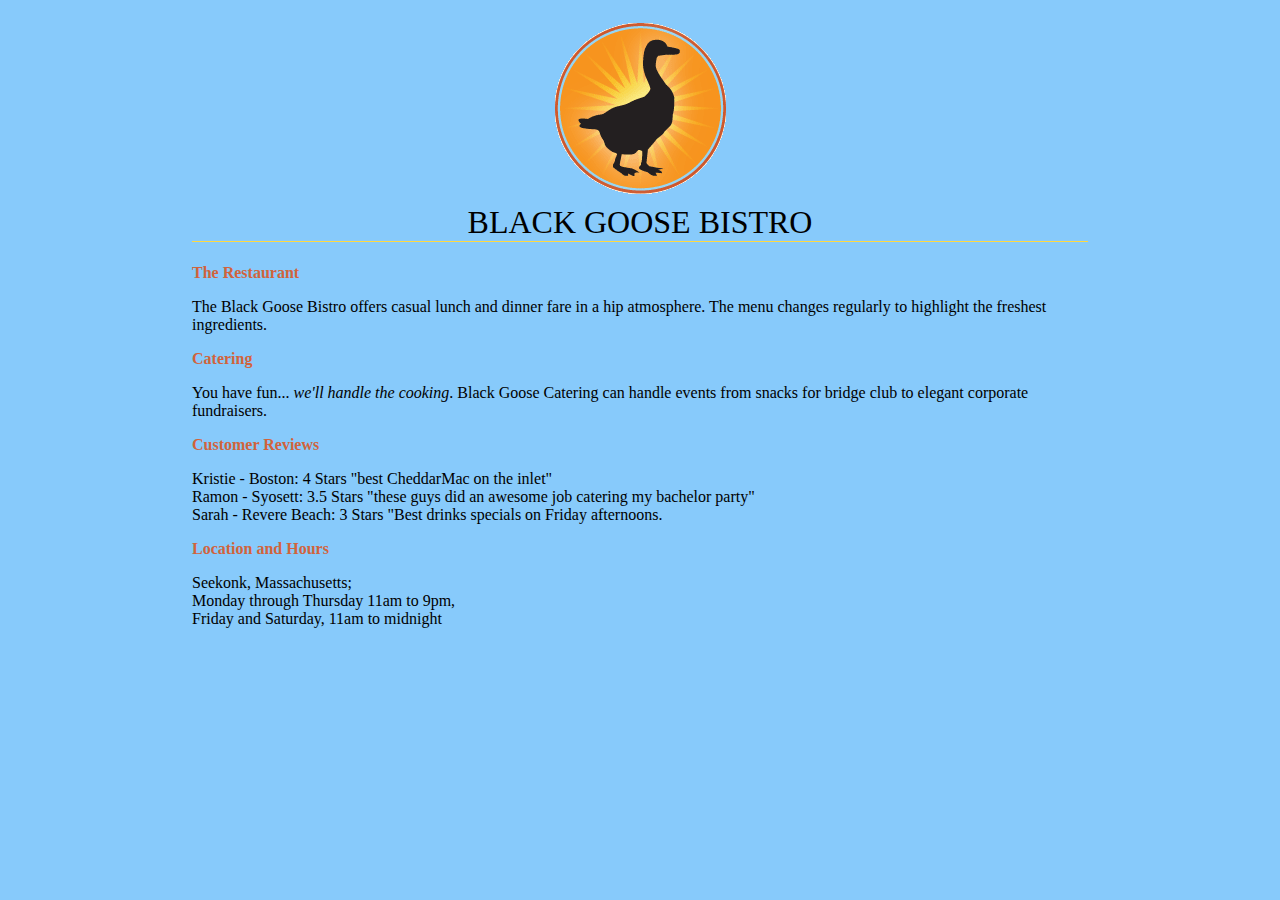
<file: blackgoose/index.html>
<!DOCTYPE html>
<html>

<head>
<meta Charset="utf-8">
<title>Black Goose Bistro</title>
<style>

body { 
background-color: #87CAFB;
margin: 0 15%;
}

h1 {
text-align: center;
font-family serif;
font-weight: normal;
text-transform: uppercase;
border-bottom: 1px solid #FFD940;
}

h2 {
color: #d1633c;
font-size: 1em;
}

</style>
</head>

<body>
<h1><img src="blackgoose.png" alt= "Black Goose logo"><br>Black Goose Bistro</h1>

<h2>The Restaurant</h2>
<p>The Black Goose Bistro offers casual lunch and dinner fare in a hip atmosphere. The menu changes regularly to highlight the freshest ingredients.</p>

<h2>Catering</h2>
<p>You have fun... <em>we'll handle the cooking</em>. Black Goose Catering can handle events from snacks for bridge club to elegant corporate fundraisers.</p>

<h2>Customer Reviews</h2>
<p>Kristie - Boston: 4 Stars "best CheddarMac on the inlet"<br> Ramon - Syosett: 3.5 Stars "these guys did an awesome job catering my bachelor party"<br> Sarah - Revere Beach: 3 Stars "Best drinks specials on Friday afternoons.</p>

<h2>Location and Hours</h2>
<p>Seekonk, Massachusetts;<br>
Monday through Thursday 11am to 9pm,<br> Friday and Saturday, 11am to midnight</p>
</body>

</html>
</file>
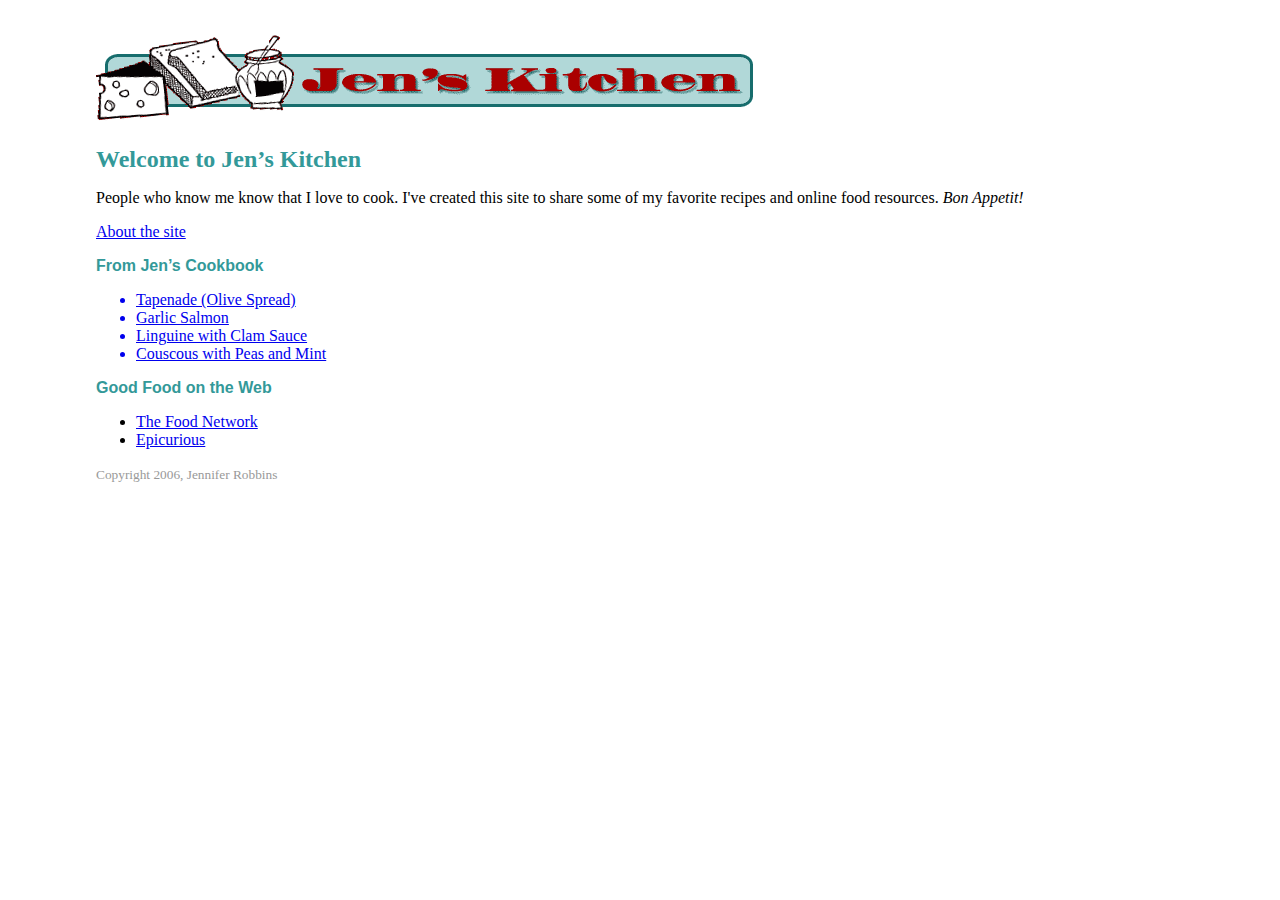
<file: jenskitchen/index.html>
<!DOCTYPE html>
<html>
<head>
<meta charset="utf-8">
<title>Jen's Kitchen</title>
<style>
body {
	margin: 2em 6em;
	font-family: Georgia, "Times New Roman", Times, serif;
}
h1, h2 {	
	color: #399;}
h1 {
	font-size: 1.5em;
}
h2 {
	font-family: Verdana, Geneva, sans-serif;
	font-size: 1em;
}
small {
	color: #999;
}
</style>

</head>

<body>
<img src="images/jenskitchen.gif" alt="Jen's Kitchen banner" width="660" height="94">

<h1>Welcome to Jen&rsquo;s Kitchen</h1>

<p>People who know me know that I love to cook. I've created this site to share some of my favorite recipes and online food resources. <i>Bon Appetit!</i> </p>

<a href="about.html"><p>About the site</p></a>

<h2>From Jen&rsquo;s Cookbook</h2>
<ul>
  <a href="recipes/tapenade.html"><li>Tapenade (Olive Spread)</li></a>
  <a href="recipes/salmon.html"><li>Garlic Salmon</li></a>
  <a href="recipes/pasta/linguine.html"><li>Linguine with Clam Sauce</li></a>
	<a href="recipes/pasta/couscous.html"><li>Couscous with Peas and Mint</li></a>
</ul>

<h2>Good Food on the Web</h2>
<ul>
  <li><a href= "http://www.foodnetwork.com/">The Food Network</a></li>
  <li><a href= "http://www.epicurious.com/">Epicurious</a></li>
</ul>

<p><small>Copyright 2006, Jennifer Robbins</small></p>

</body>
</html>
</file>
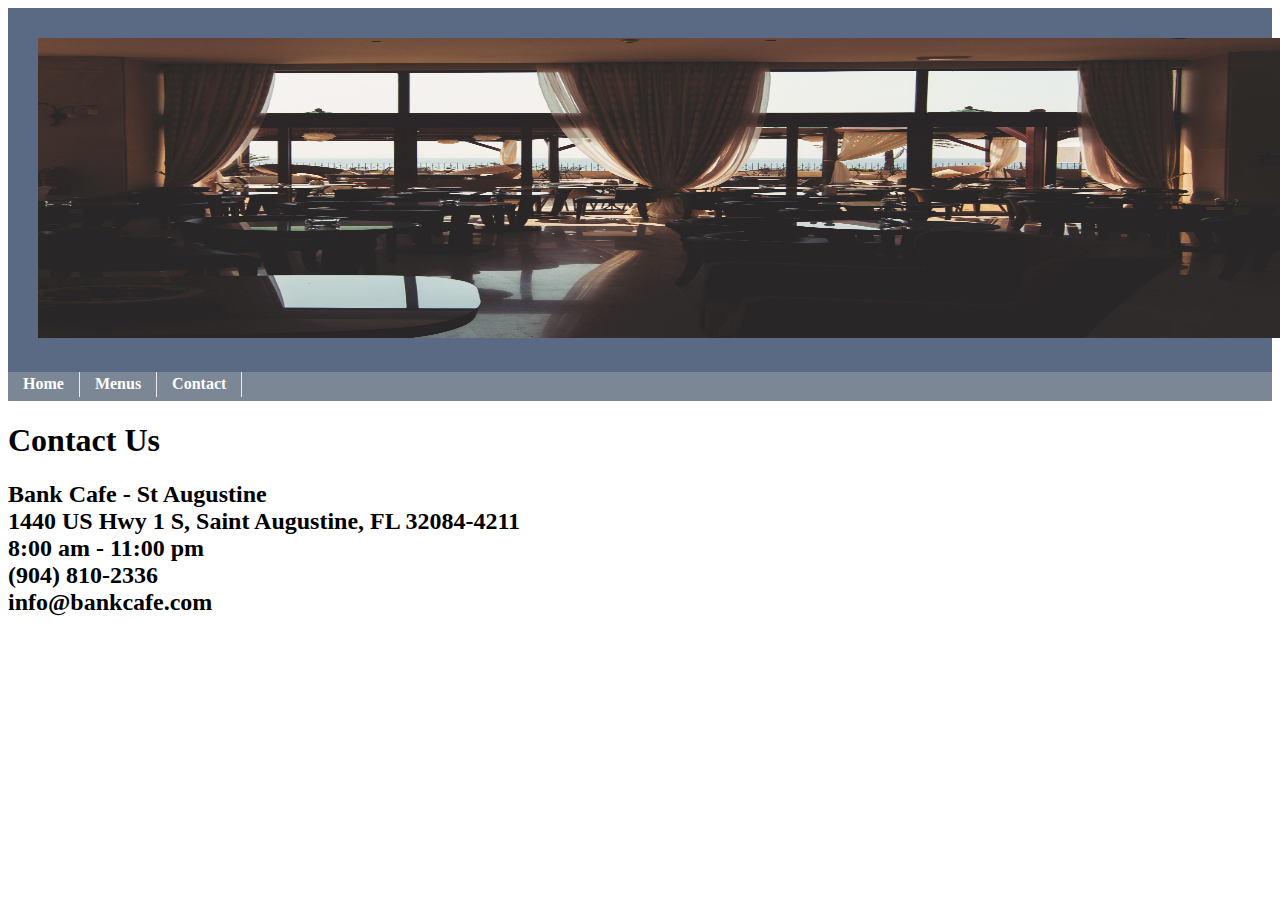
<file: bankcafe/contact.html>
<!DOCTYPE html>
		<html>
        <head>
		<meta charset="UTF-8">
        <title>Welcome to Bank Cafe</title>
        <link type="text/css" rel="stylesheet" href="restaurant_stylesheet.css" media="screen">
        <link href="file:///OS X Base System/Users/edward_mcfarland_imac/Desktop/restaurant_stylesheet.css" rel="stylesheet" type="text/css">
        </head>
        <body>
			
            <div id = "adheader">
            <a href="architecture-chairs-curtains-279835.jpg"><img src="architecture-chairs-curtains-279835.jpg" width="1550" height="300
				
				" alt="BankCafe"></a>
            </div><!--end#adheader-->
            <div id ="navbar">
                    <ul>
			<li><a href="home.html">Home</a></li>
                            <li><a href="menu.html">Menus</a></li>
                            <li><a href="contact.html">Contact</a></li>
                    </ul> 
            </div><!--end#sidebar-->  
			
<body>
	<h1> Contact Us
			</h1>
	<h2>
Bank Cafe - St Augustine<br>
1440 US Hwy 1 S, Saint Augustine, FL 32084-4211<br>
8:00 am - 11:00 pm<br>
(904) 810-2336<br>
info@bankcafe.com<br>
</h2>
</body>
			</html>
</file>
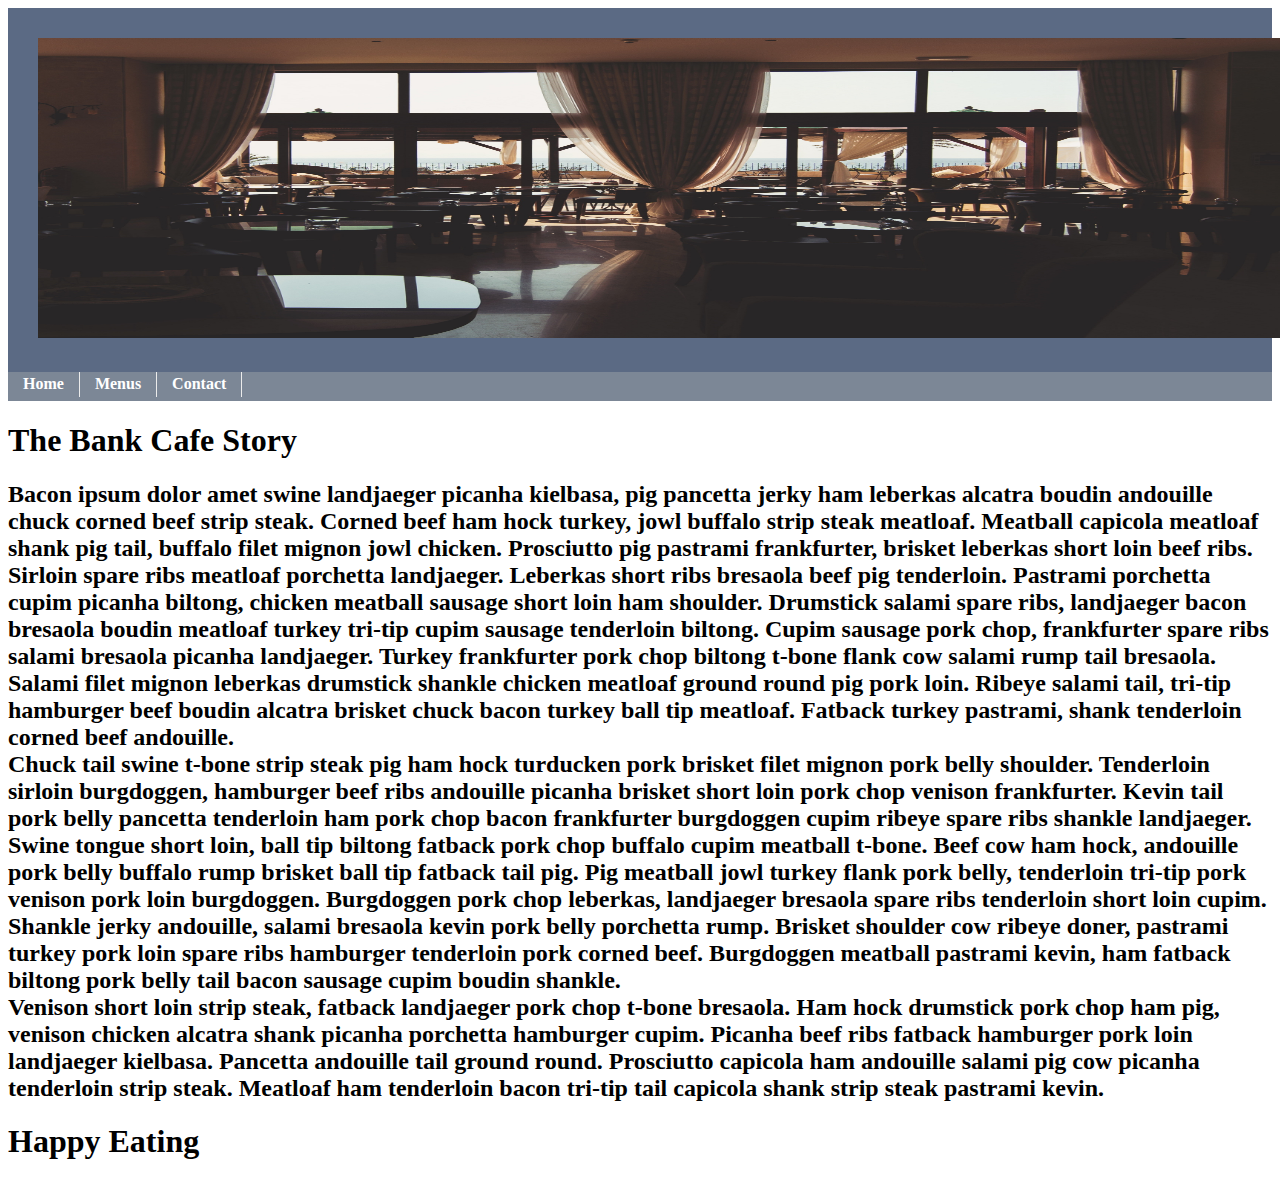
<file: bankcafe/home.html>
<!DOCTYPE html>
		<html>
        <head>
		<meta charset="UTF-8">
        <title>Welcome to Bank Cafe</title>
        <link type="text/css" rel="stylesheet" href="restaurant_stylesheet.css" media="screen">
        <link href="file:///OS X Base System/Users/edward_mcfarland_imac/Desktop/restaurant_stylesheet.css" rel="stylesheet" type="text/css">
        </head>
        <body>
			
            <div id = "adheader">
            <a href="architecture-chairs-curtains-279835.jpg"><img src="architecture-chairs-curtains-279835.jpg" width="1550" height="300
				
				" alt="BankCafe"></a>
            </div><!--end#adheader-->
            <div id ="navbar">
                    <ul>
						<li><a href="home.html">Home</a></li>
                            <li><a href="menu.html">Menus</a></li>
                            <li><a href="contact.html">Contact</a></li>
                    </ul> 
            </div><!--end#sidebar-->  

<body>
	<h1>The Bank Cafe Story</h1>
	<h2>
	Bacon ipsum dolor amet swine landjaeger picanha kielbasa, pig pancetta jerky ham leberkas alcatra boudin andouille chuck corned beef strip steak. Corned beef ham hock turkey, jowl buffalo strip steak meatloaf. Meatball capicola meatloaf shank pig tail, buffalo filet mignon jowl chicken. Prosciutto pig pastrami frankfurter, brisket leberkas short loin beef ribs. Sirloin spare ribs meatloaf porchetta landjaeger. Leberkas short ribs bresaola beef pig tenderloin. Pastrami porchetta cupim picanha biltong, chicken meatball sausage short loin ham shoulder.

Drumstick salami spare ribs, landjaeger bacon bresaola boudin meatloaf turkey tri-tip cupim sausage tenderloin biltong. Cupim sausage pork chop, frankfurter spare ribs salami bresaola picanha landjaeger. Turkey frankfurter pork chop biltong t-bone flank cow salami rump tail bresaola. Salami filet mignon leberkas drumstick shankle chicken meatloaf ground round pig pork loin. Ribeye salami tail, tri-tip hamburger beef boudin alcatra brisket chuck bacon turkey ball tip meatloaf. Fatback turkey pastrami, shank tenderloin corned beef andouille. <br>

Chuck tail swine t-bone strip steak pig ham hock turducken pork brisket filet mignon pork belly shoulder. Tenderloin sirloin burgdoggen, hamburger beef ribs andouille picanha brisket short loin pork chop venison frankfurter. Kevin tail pork belly pancetta tenderloin ham pork chop bacon frankfurter burgdoggen cupim ribeye spare ribs shankle landjaeger. Swine tongue short loin, ball tip biltong fatback pork chop buffalo cupim meatball t-bone.

Beef cow ham hock, andouille pork belly buffalo rump brisket ball tip fatback tail pig. Pig meatball jowl turkey flank pork belly, tenderloin tri-tip pork venison pork loin burgdoggen. Burgdoggen pork chop leberkas, landjaeger bresaola spare ribs tenderloin short loin cupim. Shankle jerky andouille, salami bresaola kevin pork belly porchetta rump. Brisket shoulder cow ribeye doner, pastrami turkey pork loin spare ribs hamburger tenderloin pork corned beef. Burgdoggen meatball pastrami kevin, ham fatback biltong pork belly tail bacon sausage cupim boudin shankle.<br>

Venison short loin strip steak, fatback landjaeger pork chop t-bone bresaola. Ham hock drumstick pork chop ham pig, venison chicken alcatra shank picanha porchetta hamburger cupim. Picanha beef ribs fatback hamburger pork loin landjaeger kielbasa. Pancetta andouille tail ground round. Prosciutto capicola ham andouille salami pig cow picanha tenderloin strip steak. Meatloaf ham tenderloin bacon tri-tip tail capicola shank strip steak pastrami kevin.<br>
	
	</h2>
	<h1> Happy Eating</h1>
</body>
</html>
</file>
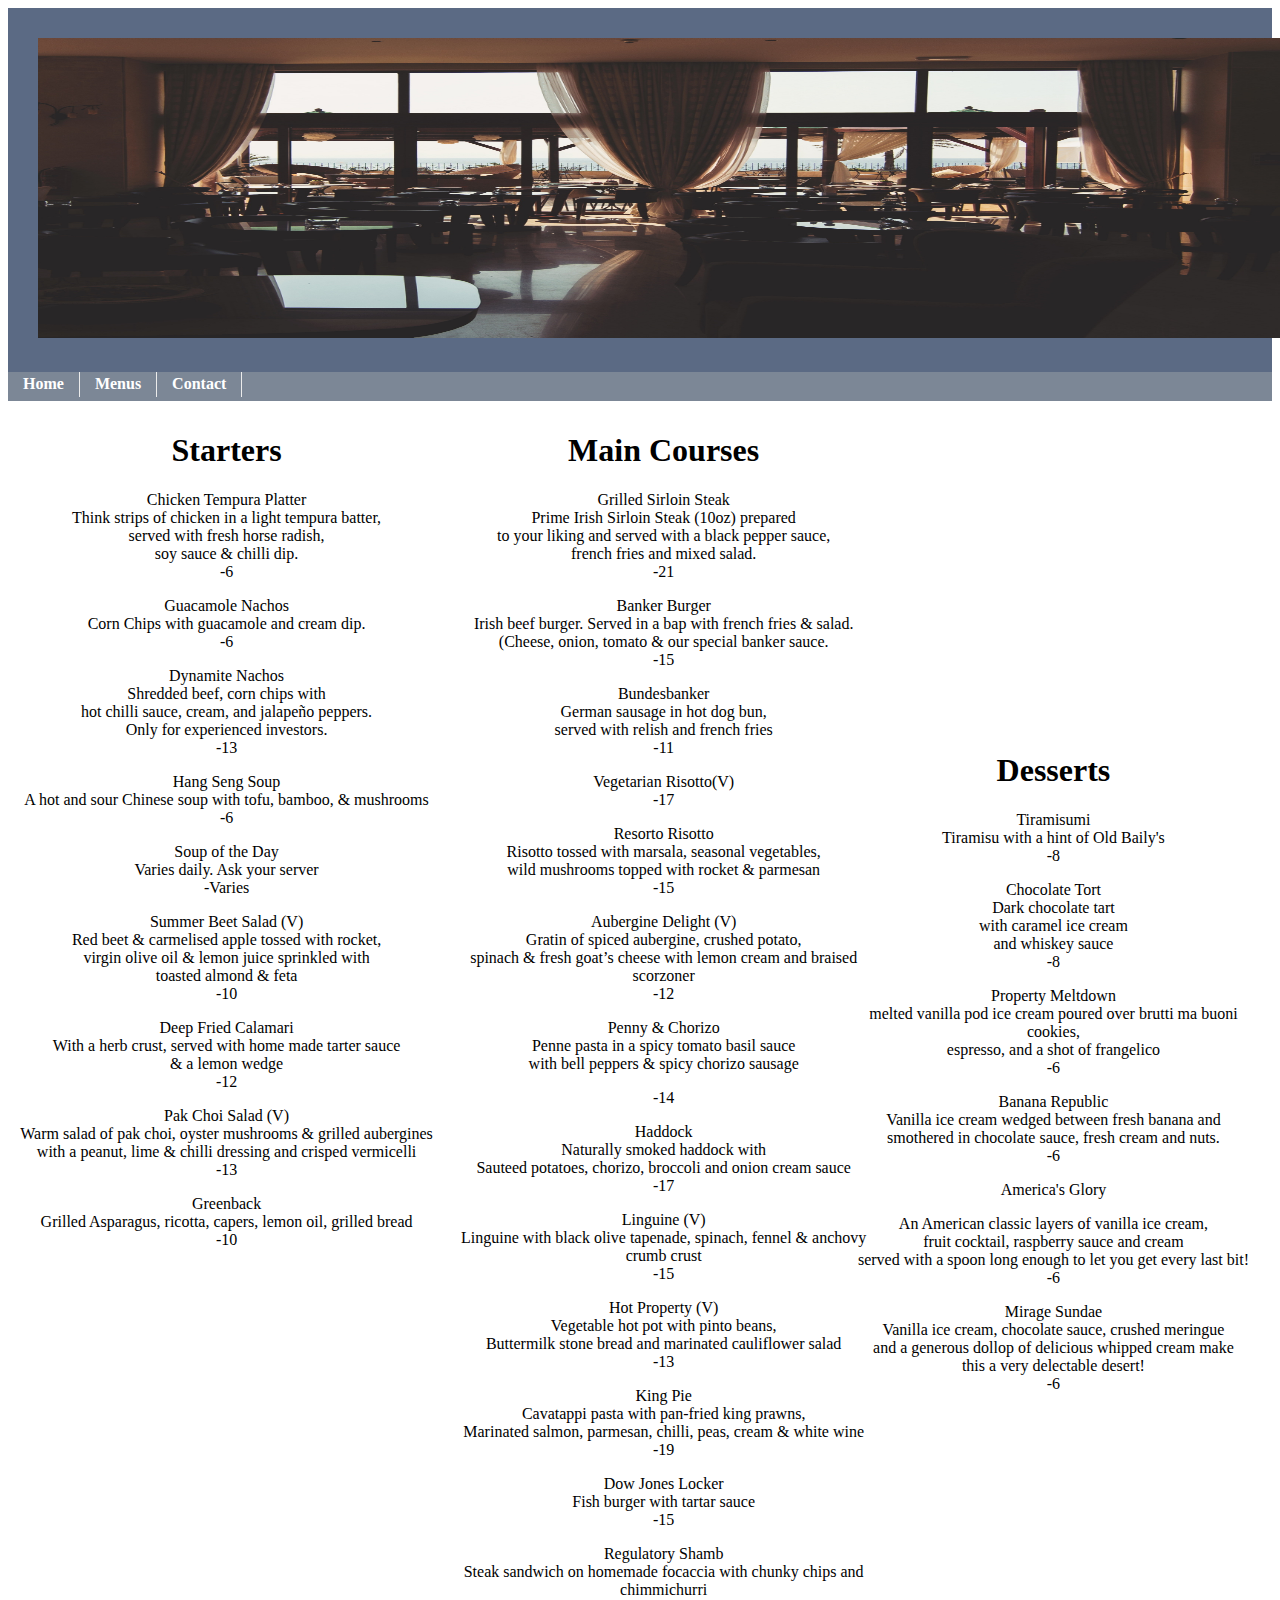
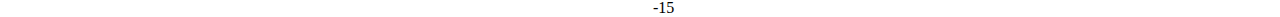
<file: bankcafe/menu.html>
<!DOCTYPE html>
		<html>
        <head>
		<meta charset="UTF-8">
        <title>Welcome to Bank Cafe</title>
        <link type="text/css" rel="stylesheet" href="restaurant_stylesheet.css" media="screen">
        <link href="file:///OS X Base System/Users/edward_mcfarland_imac/Desktop/restaurant_stylesheet.css" rel="stylesheet" type="text/css">
        </head>
        <body>
			
            <div id = "adheader">
            <a href="architecture-chairs-curtains-279835.jpg"><img src="architecture-chairs-curtains-279835.jpg" width="1550" height="300
				
				" alt="BankCafe"></a>
            </div><!--end#adheader-->
            <div id ="navbar">
                    <ul>
						<li><a href="home.html">Home</a></li>
                            <li><a href="menu.html">Menus</a></li>
                            <li><a href="contact.html">Contact</a></li>
                    </ul> 
            </div><!--end#sidebar-->  

<div id ="maincontent">
            <div id ="starters">            
            <h1>Starters </h1>
        <dl>
        <dt>Chicken Tempura Platter</dt>
        <dt>Think strips of chicken in a light tempura batter,</dt><dt> served with fresh horse radish,</dt><dt> soy sauce & chilli dip.</dt>
			<dt>-6</dt>
        </dl>
        <dl>
        <dt>Guacamole Nachos</dt>
        <dt>Corn Chips with guacamole and cream dip.</dt>
			<dt>-6</dt>
        </dl>
        <dl>
        <dt>Dynamite Nachos</dt>
        <dt>Shredded beef, corn chips with</dt><dt> hot chilli sauce, cream, and jalapeño peppers.</dt><dt>Only for experienced investors.</dt>
		<dt>-13</dt>
        </dl>
        <dl>
        <dt>Hang Seng Soup</dt>
        <dt>A hot and sour Chinese soup with tofu, bamboo, & mushrooms</dt>
			<dt>-6</dt>
        </dl>
        <dl> 
        <dt>Soup of the Day</dt>
        <dt>Varies daily. Ask your server</dt>
			<dt>-Varies</dt>
        </dl>
        <dl>
        <dt>Summer Beet Salad (V)</dt>
        <dt>Red beet & carmelised apple tossed with rocket, </dt> <dt>virgin olive oil & lemon juice sprinkled with </dt> <dt>toasted almond & feta</dt>
			<dt>-10</dt>
        </dl>
        <dl>
        <dt>Deep Fried Calamari</dt>
        <dt>With a herb crust, served with home made tarter sauce</dt><dt> & a lemon wedge</dt>
			<dt>-12</dt>
        </dl>
        <dl>
        <dt>Pak Choi Salad (V)</dt>
        <dt>Warm salad of pak choi, oyster mushrooms & grilled aubergines</dt> <dt>with a peanut, lime & chilli dressing and crisped vermicelli</dt>
			<dt>-13</dt>
        </dl>
        <dl>
        <dt>Greenback</dt>
        <dt>Grilled Asparagus, ricotta, capers, lemon oil, grilled bread</dt>
			<dt>-10</dt>
        </dl>
            </div>  
	
        <div id ="mains">
            <h1>Main Courses</h1>
        <dl>
        <dt>Grilled Sirloin Steak</dt>
        <dt>Prime Irish Sirloin Steak (10oz) prepared</dt><dt> to your liking and served with a black pepper sauce, </dt><dt> french fries and mixed salad.</dt>
			<dt>-21</dt>
        </dl>
        <dl>
        <dt>Banker Burger</dt>
        <dt>Irish beef burger. Served in a bap with french fries & salad.</dt><dt> (Cheese, onion, tomato & our special banker sauce.</dt>
			<dt>-15</dt>
        </dl>
        <dl>
        <dt>Bundesbanker </dt>
        <dt>German sausage in hot dog bun,</dt><dt>served with relish and french fries</dt>
		<dt>-11</dt>
        </dl>
        <dl>
        <dt>Vegetarian Risotto(V)</dt>
        <dt>-17</dt>
        </dl>
        <dl> 
        <dt>Resorto Risotto</dt>
        <dt>Risotto tossed with marsala, seasonal vegetables,</dt><dt> wild mushrooms topped with rocket & parmesan</dt>
			<dt>-15</dt>
        </dl>
        <dl>
        <dt>Aubergine Delight (V) </dt>
        <dt>Gratin of spiced aubergine, crushed potato, </dt> <dt>spinach & fresh goat’s cheese with lemon cream and braised scorzoner</dt>
			<dt>-12</dt>
        </dl>
        <dl>
        <dt>Penny & Chorizo</dt>
    <dt>Penne pasta in a spicy tomato basil sauce</dt><dt> with bell peppers & spicy chorizo sausage</dt></dl>
			<dt>-14</dt>
        <dl>
        <dt>Haddock</dt>
    <dt>Naturally smoked haddock with</dt><dt>Sauteed potatoes, chorizo, broccoli and onion cream sauce</dt>
			<dt>-17</dt>
        </dl>
        <dl>
        <dt>Linguine (V)</dt>
    <dt>Linguine with black olive tapenade, spinach, fennel & anchovy crumb crust</dt>
			<dt>-15</dt>
    </dl>
    <dl>
    <dt>Hot Property (V) </dt>
    <dt>Vegetable hot pot with pinto beans,</dt><dt> Buttermilk stone bread and marinated cauliflower salad</dt>
		<dt>-13</dt>
    </dl>
    <dl>
    <dt>King Pie </dt>
    <dt>Cavatappi pasta with pan-fried king prawns,</dt> <dt>Marinated salmon, parmesan, chilli, peas, cream & white wine</dt>
		<dt>-19</dt>
    </dl>
    <dl>
    <dt>Dow Jones Locker</dt>
    <dt>Fish burger with tartar sauce</dt>
		<dt>-15</dt>
    </dl>
    <dl>
    <dt>Regulatory Shamb </dt>
    <dt>Steak sandwich on homemade focaccia with chunky chips and chimmichurri</dt>
		<dt>-15</dt>
    </dl>
			</div>
            <div id= "dess">
    <h1>Desserts</h1>
    <dl>
    <dt>Tiramisumi</dt>
    <dt>Tiramisu with a hint of Old Baily's</dt>
		<dt>-8</dt>
    </dl>
    <dl>
    <dt>Chocolate Tort</dt>
    <dt>Dark chocolate tart </dt><dt>with caramel ice cream</dt>
	<dt>and whiskey sauce</dt>
	<dt>-8</dt>	
	</dl>
    <dl>
    <dt>Property Meltdown</dt>
    <dt>melted vanilla pod ice cream poured over brutti ma buoni cookies,</dt><dt>espresso, and a shot of frangelico</dt>
	<dt>-6</dt>	
    </dl>
    <dl>
    <dt>Banana Republic</dt>
    <dt>Vanilla ice cream wedged between fresh banana and </dt><dt>smothered in chocolate sauce, fresh cream and nuts.</dt>
		<dt>-6</dt>
    </dl>
    <dl>
    <dt>America's Glory</dt>
	 </dl>
    <dt>An American classic layers of vanilla ice cream,<dt><dt> fruit cocktail, raspberry sauce and cream</dt><dt>served with a spoon long enough to let you get every last bit!</dt>
	<dt>-6</dt>
    <dl>
    <dt>Mirage Sundae</dt> 
    <dt>Vanilla ice cream, chocolate sauce, crushed meringue</dt><dt> and a generous dollop of delicious whipped cream make</dt><dt>this a very delectable desert!</dt>
	<dt>-6</dt>
    </dl>
				
		</body>
	</html>
</file>
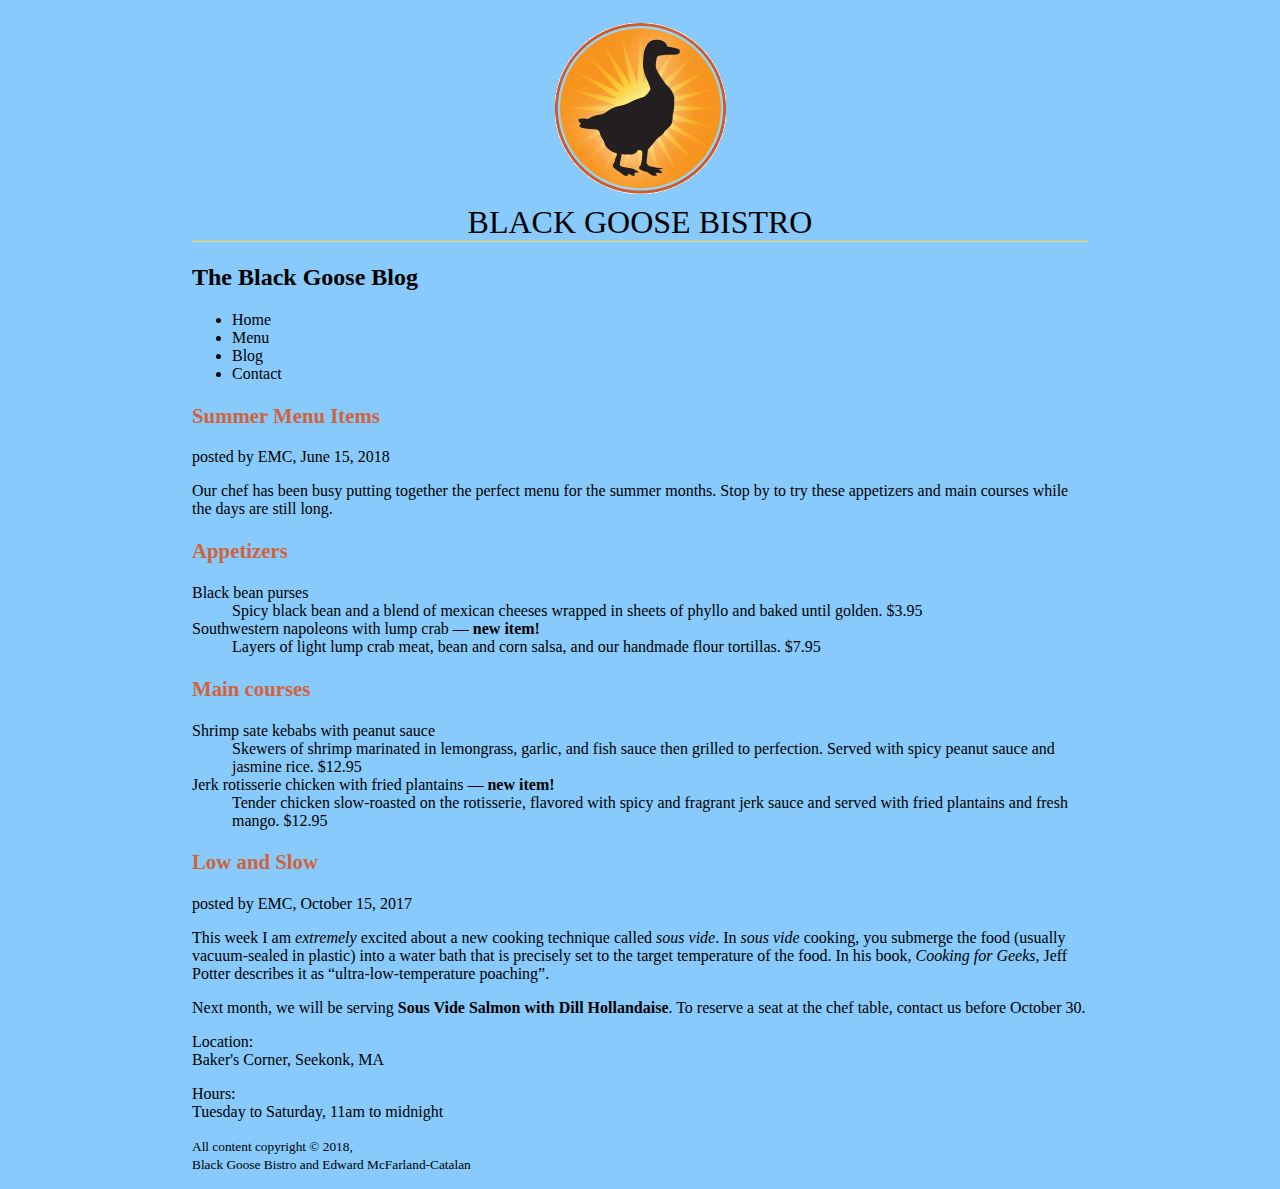
<file: blackgoose/blog.html>
<!DOCTYPE html>
<html>

<head>
<meta charset="utf-8">
<title>Black Goose Bistro: Blog</title>
	<style>

body { 
background-color: #87CAFB;
margin: 0 15%;
}

h1 {
text-align: center;
font-family serif;
font-weight: normal;
text-transform: uppercase;
border-bottom: 1px solid #FFD940;
}

h3 {
color: #d1633c;
font-size: 1.3em;
}

</style>
</head>

<h1><img src="blackgoose.png" alt= "Black Goose logo"><br>Black Goose Bistro</h1>

<header>
  <h2>The Black Goose Blog</h2>
  <nav>
    <ul>
      <li>Home</li>
      <li>Menu</li>
      <li>Blog</li>
      <li>Contact</li>
    </ul>
  </nav>
</header>

<article>
  <header>
    <h3>Summer Menu Items</h3>
    <p>posted by EMC, <time datetime="2018-06-15" pubdate>June 15, 2018</time></p>
  </header>
  <p>Our chef has been busy putting together the perfect menu for the summer months. Stop by to try these appetizers and main courses while the days are still long.</p>

  <section id="appetizers">
    <h3>Appetizers</h3>
    <dl>
      <dt>Black bean purses</dt>
      <dd>Spicy black bean and a blend of mexican cheeses wrapped in sheets of phyllo and baked until golden. <span class="price">$3.95</span></dd>

      <dt class="newitem">Southwestern napoleons with lump crab &mdash; <strong>new item!</strong><dt>
      <dd>Layers of light lump crab meat, bean and corn salsa, and our handmade flour tortillas. <span class="price">$7.95</span></dd>
    </dl>
  </section>

  <section id="maincourse">
    <h3>Main courses</h3>
    <dl>
      <dt>Shrimp sate kebabs with peanut sauce</dt>
      <dd>Skewers of shrimp marinated in lemongrass, garlic, and fish sauce then grilled to perfection. Served with spicy peanut sauce and jasmine rice. <span class="price">$12.95</span></dd>

      <dt class="newitem">Jerk rotisserie chicken with fried plantains &mdash; <strong>new item!</strong></dt>
      <dd>Tender chicken slow-roasted on the rotisserie, flavored with spicy and fragrant jerk sauce and served with fried plantains and fresh mango. <span class="price">$12.95</span></dd>
    </dl>
  </section>
</article>

<article>
  <header>
    <h3>Low and Slow</h3>
    <p>posted by EMC, <time datetime="2017-10-15" pubdate>October 15, 2017</time></p>
  </header>
  <p>This week I am <em>extremely</em> excited about a new cooking technique called <dfn><i>sous vide</i></dfn>. In <i>sous vide</i> cooking, you submerge the food (usually vacuum-sealed in plastic) into a water bath that is precisely set to the target temperature of the food. In his book, <cite>Cooking for Geeks</cite>, Jeff Potter describes it as <q>ultra-low-temperature poaching</q>. </p>

  <p>Next month, we will be serving <b>Sous Vide Salmon with Dill Hollandaise</b>. To reserve a seat at the chef table, contact us before October 30.</p>
</article>

<footer>
  <div id="about">
    <p>Location:<br>Baker's Corner, Seekonk, MA</p>
    <p>Hours:<br>Tuesday to Saturday, <time datetime="11:00">11am</time> to <time datetime="00:00">midnight</time></p>
  </div>
  <p><small>All content copyright &copy; 2018,<br>
	  Black Goose Bistro and Edward McFarland-Catalan</small><p>
</footer>

</body>
</html>
</file>
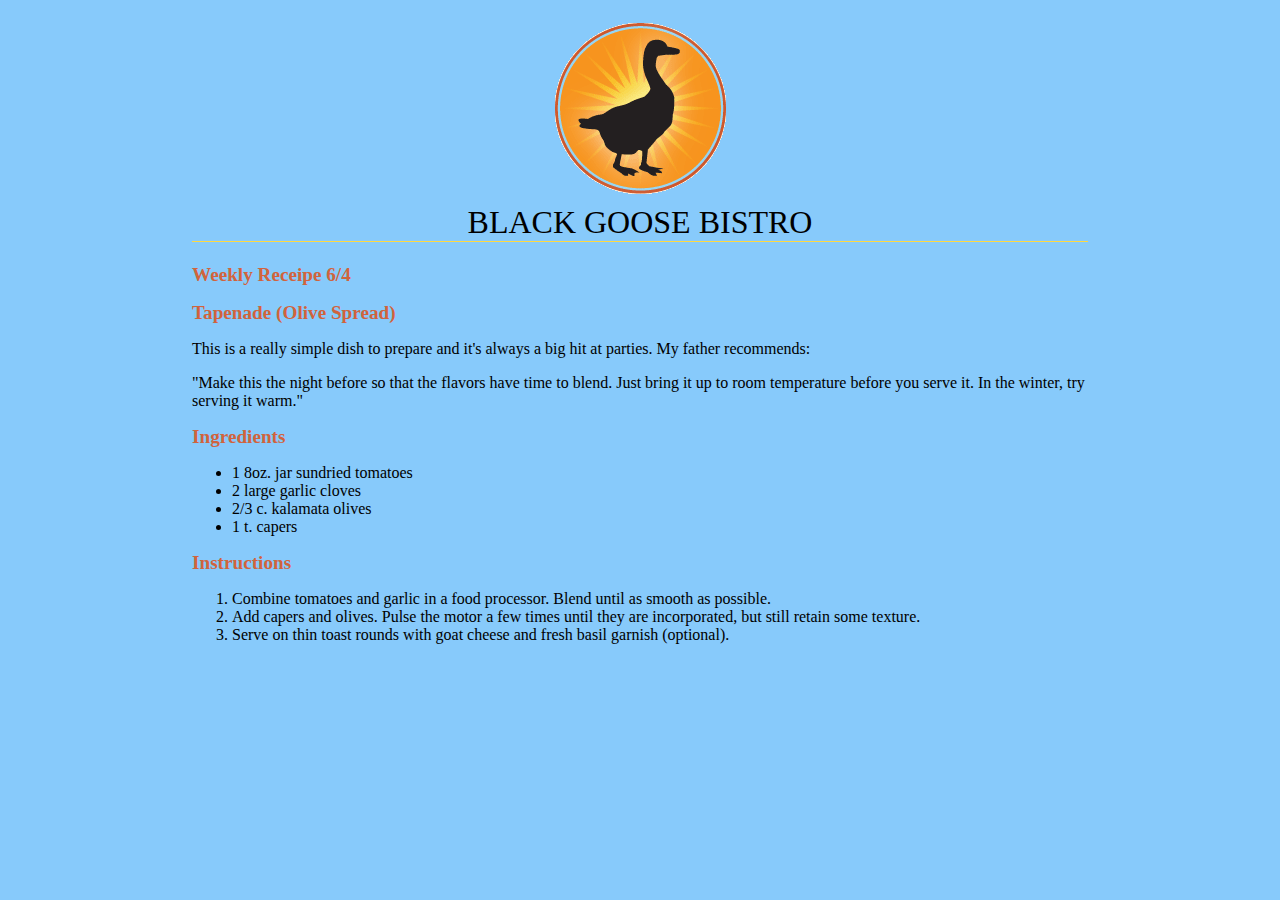
<file: blackgoose/WeeklyReceipe.html>
<!doctype html>
<html>
<head>
<meta charset="UTF-8">
<title>Black Goose Blog</title>
	<style>

body { 
background-color: #87CAFB;
margin: 0 15%;
}

h1 {
text-align: center;
font-family serif;
font-weight: normal;
text-transform: uppercase;
border-bottom: 1px solid #FFD940;
}

h2 {
color: #d1633c;
font-size: 1.2em;
}

</style>
</head>


<h1><img src="blackgoose.png" alt= "Black Goose logo"><br>Black Goose Bistro</h1>

<body>
	<h2> Weekly Receipe 6/4</h2>
	<h2>Tapenade (Olive Spread)</h2>

<p>This is a really simple dish to prepare and it's always a big hit at parties. My father recommends:</p>

<p>"Make this the night before so that the flavors have time to blend. Just bring it up to room temperature before you serve it. In the winter, try serving it warm."</p>

<h2>Ingredients</h2>
<ul>
	<li>1 8oz. jar sundried tomatoes</li>
	<li>2 large garlic cloves</li>
	<li>2/3 c. kalamata olives</li>
	<li>1 t. capers</li>
</ul>
	
<h2>Instructions</h2>
<ol>
<li>Combine tomatoes and garlic in a food processor. Blend until as smooth as possible.</li>

<li>Add capers and olives. Pulse the motor a few times until they are incorporated, but still retain some texture.</li>

<li>Serve on thin toast rounds with goat cheese and fresh basil garnish (optional).</li>
	</ol>
	
</body>
</html>
</file>
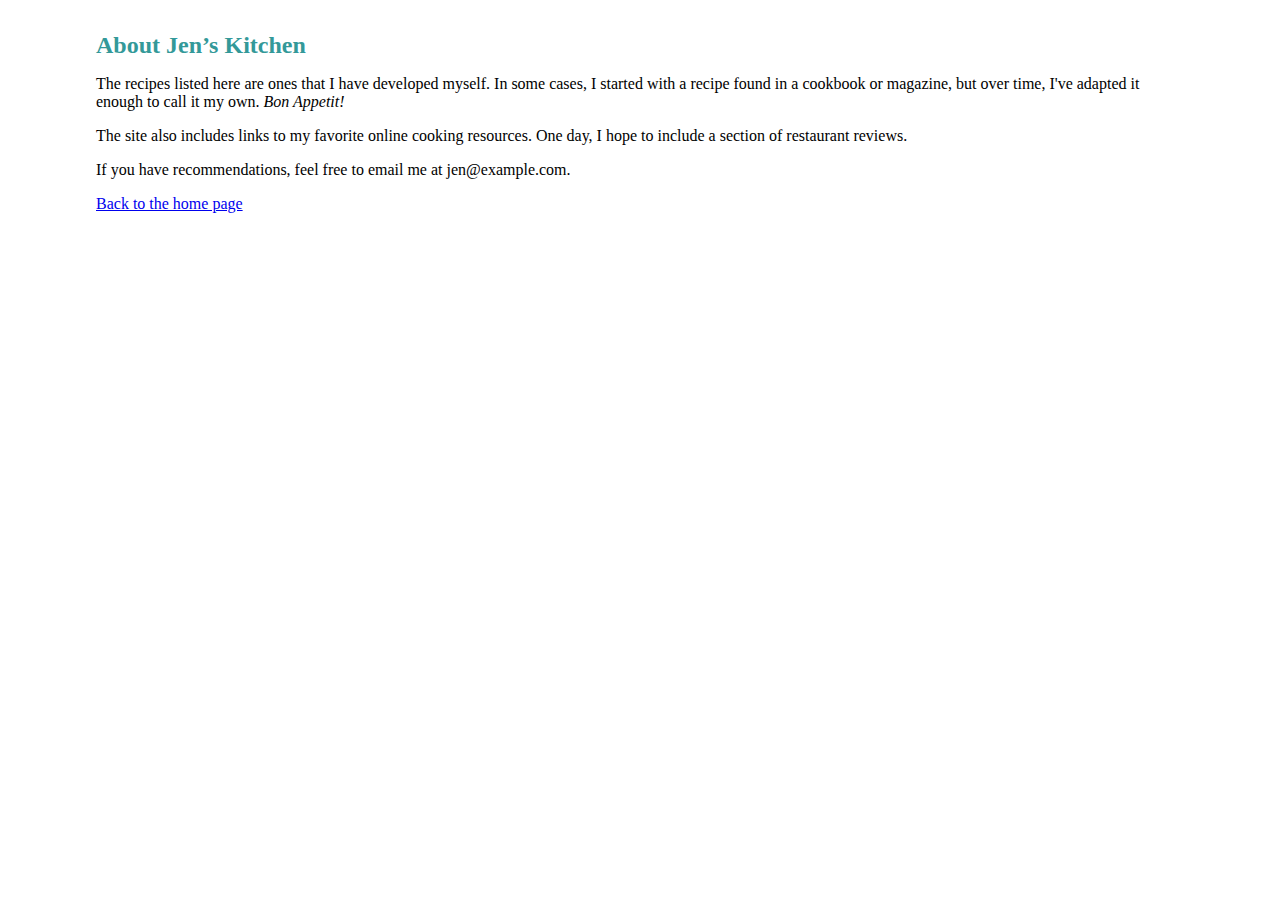
<file: jenskitchen/about.html>
<!DOCTYPE html>
<html>
<head>
<meta charset="utf-8">
<title>About Jen's Kitchen</title>
<style>
body {
	margin: 2em 6em;
	font-family: Georgia, "Times New Roman", Times, serif;
}
h1, h2 {	
	color: #399;}
h1 {
	font-size: 1.5em;
}
h2 {
	font-family: Verdana, Geneva, sans-serif;
	font-size: 1em;
}
small {
	color: #999;
}
</style>

</head>
<body>

<h1>About Jen&rsquo;s Kitchen </h1>

<p>The recipes listed here are ones that I have developed myself. In some cases, I started with a recipe found in a cookbook or magazine, but over time, I've adapted it enough to call it my own. <i>Bon Appetit!</i></p>

<p>The site also includes links to my favorite online cooking resources. One day, I hope to include a section of restaurant reviews.</p>

<p>If you have recommendations, feel free to email me at jen@example.com.</p>

<a href="index.html"><p>Back to the home page</p></a>

	
</body>
</html>
</file>
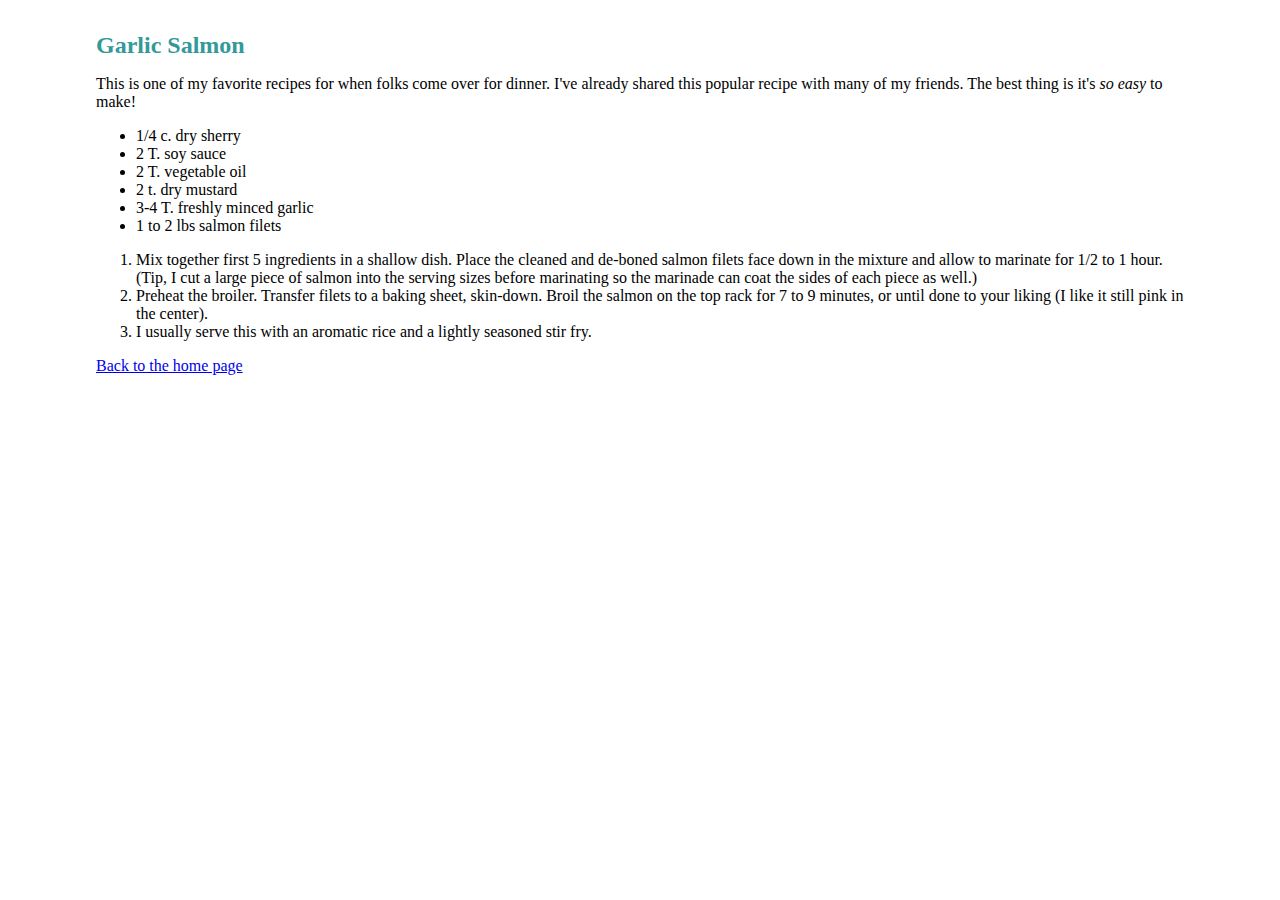
<file: jenskitchen/recipes/salmon.html>
<!DOCTYPE html>
<html>
<head>
<meta charset="utf-8">
<title>Jen's Kitchen: Garlic Salmon</title>
<style>
body {
	margin: 2em 6em;
	font-family: Georgia, "Times New Roman", Times, serif;
}
h1, h2 {	
	color: #399;}
h1 {
	font-size: 1.5em;
}
h2 {
	font-family: Verdana, Geneva, sans-serif;
	font-size: 1em;
}
small {
	color: #999;
}
</style>
</head>

<body>

<h1>Garlic  Salmon</h1>

<p>This is one of my favorite recipes for when folks come over for dinner. I've already shared this popular recipe with many of my friends. The best thing is it's <em>so easy</em> to make!</p>

<ul>
  <li>1/4 c. dry sherry</li>
  <li>2 T. soy sauce</li>
  <li>2 T. vegetable oil</li>
  <li>2 t. dry mustard</li>
  <li>3-4 T. freshly minced garlic</li>
  <li>1 to 2 lbs salmon filets</li>
</ul>
<ol>
  <li>Mix together first 5 ingredients in a shallow dish. Place the cleaned and de-boned salmon filets face down in the mixture and allow to marinate for 1/2 to 1 hour. (Tip, I cut a large piece of salmon into the serving sizes before marinating so the marinade can coat the sides of each piece as well.)</li>
  <li>Preheat the broiler. Transfer filets to a baking sheet, skin-down. Broil the salmon on the top rack for 7 to 9 minutes, or until done to your liking (I like it still pink in the center).</li>
  <li>I usually serve this with an aromatic rice and a lightly seasoned stir fry.</li>
</ol>

<a href="../jenskitchen/index.html"><p>Back to the home page</p></a>

</body>
</html>
</file>
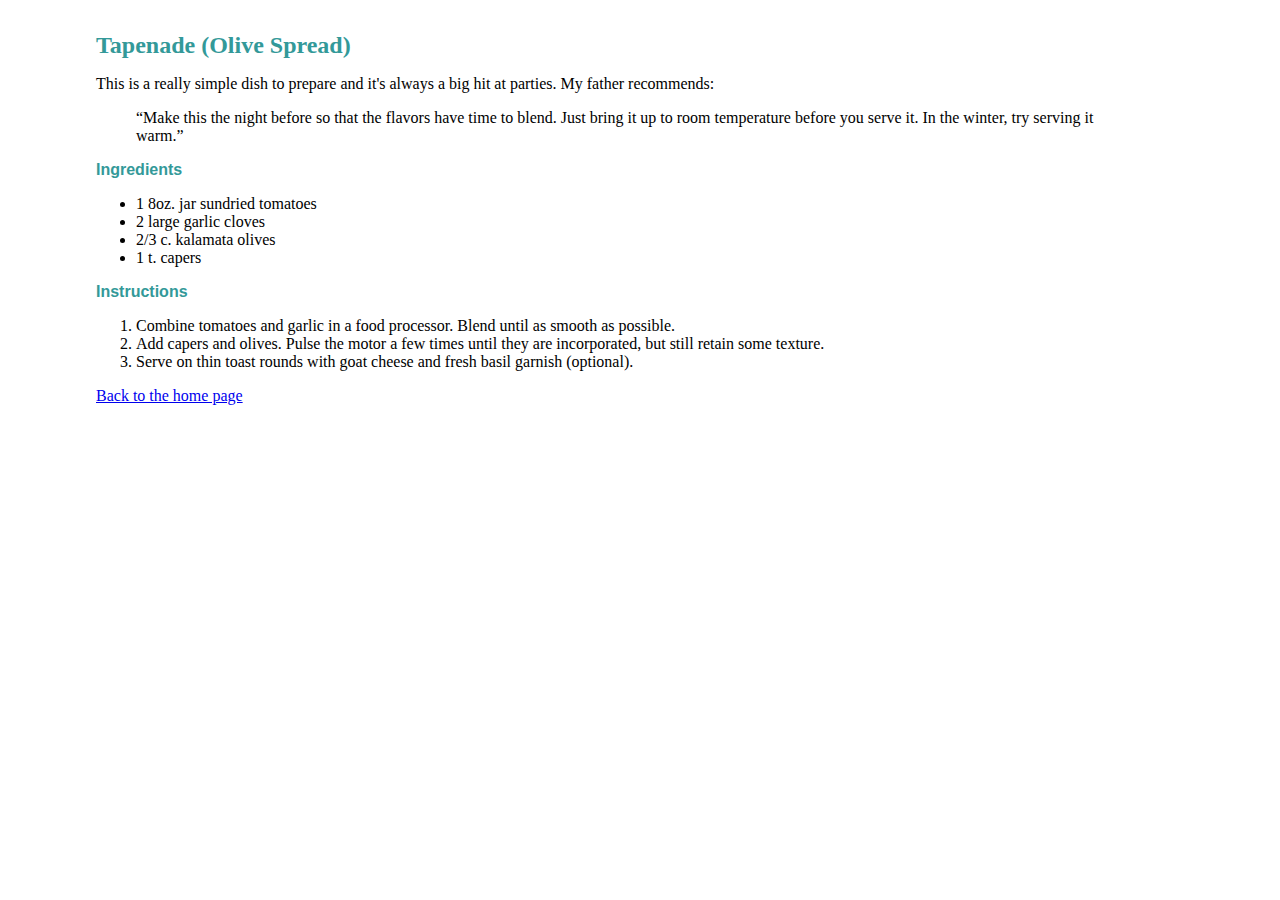
<file: jenskitchen/recipes/tapenade.html>
<!DOCTYPE html>
<html>
<head>
<meta charset="utf-8">
<title>Jen's Kitchen: Tapenade (Olive Spread)</title>
<style>
body {
	margin: 2em 6em;
	font-family: Georgia, "Times New Roman", Times, serif;
}
h1, h2 {	
	color: #399;}
h1 {
	font-size: 1.5em;
}
h2 {
	font-family: Verdana, Geneva, sans-serif;
	font-size: 1em;
}
small {
	color: #999;
}
</style>

</head>

<body>

<h1>Tapenade (Olive Spread)</h1>

<p>This is a really simple dish to prepare and it's always a big hit at parties. My father recommends:</p>

<blockquote>
<p>&ldquo;Make this the night before so that the flavors have time to blend. Just bring it up to room temperature before you serve it. In the winter, try serving it warm.&rdquo;</p></blockquote>
<h2>Ingredients</h2>

<ul>
<li>1 8oz. jar sundried tomatoes</li>
<li>2 large garlic cloves</li>
<li>2/3 c. kalamata olives</li>
<li>1 t. capers</li>
</ul>

<h2>Instructions</h2>

<ol>
<li>Combine tomatoes and garlic in a food processor. Blend until as smooth as possible.</li>

<li>Add capers and olives. Pulse the motor a few times until they are incorporated, but still retain some texture.</li>

<li>Serve on thin toast rounds with goat cheese and fresh basil garnish (optional).</li>
</ol>

<a href="../jenskitchen/index.html"><p>Back to the home page</p></a>

</body>
</html>
</file>
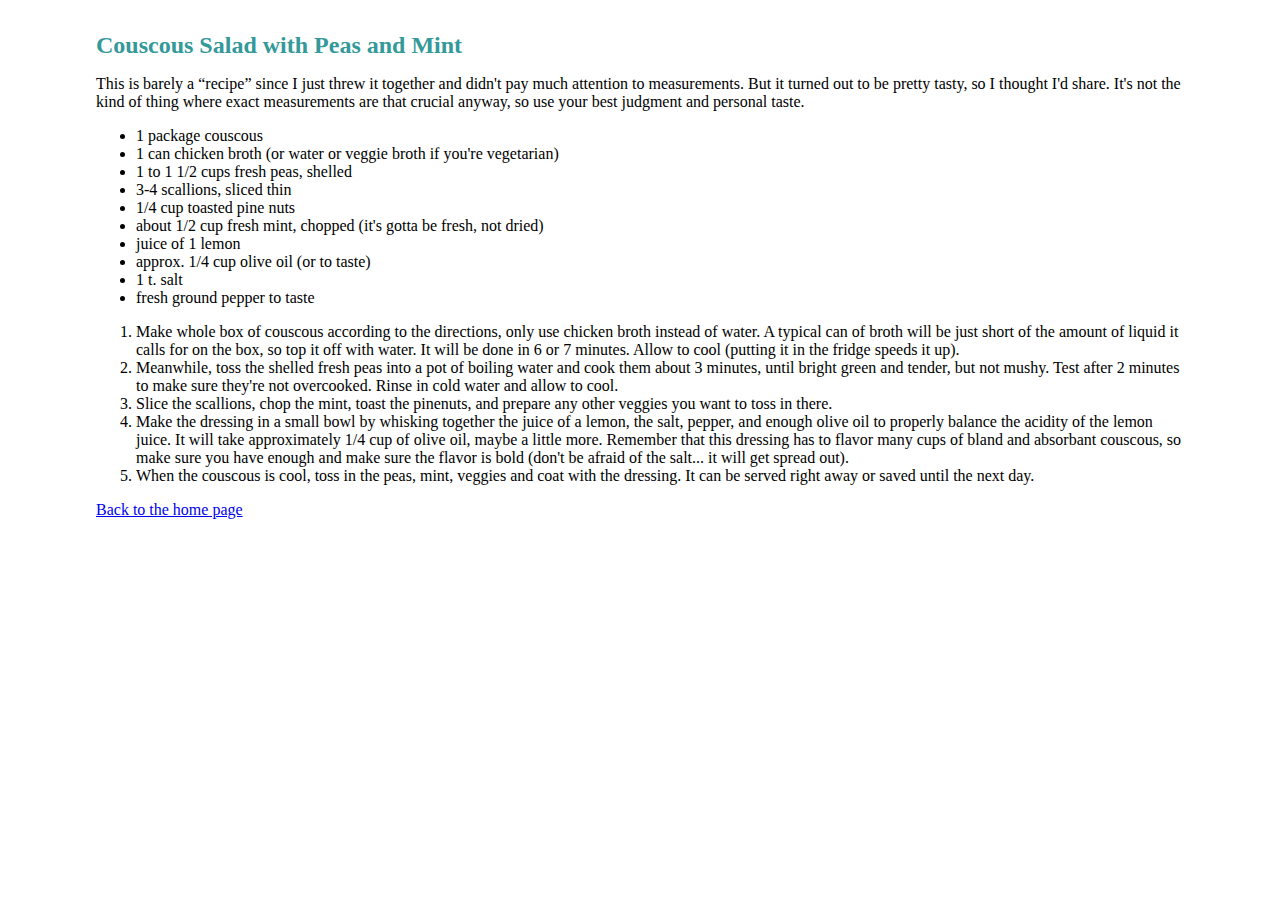
<file: jenskitchen/recipes/pasta/couscous.html>
<!DOCTYPE html>
<html>
<head>
<meta charset="utf-8">
<title>Jen's Kitchen: Couscous Salad with Peas and Mint</title>
<style>
body {
	margin: 2em 6em;
	font-family: Georgia, "Times New Roman", Times, serif;
}
h1, h2 {	
	color: #399;}
h1 {
	font-size: 1.5em;
}
h2 {
	font-family: Verdana, Geneva, sans-serif;
	font-size: 1em;
}
small {
	color: #999;
}
</style>

</head>

<body>
<h1>Couscous Salad with Peas and Mint</h1>

<p>This is barely a &ldquo;recipe&rdquo; since I just threw it together and didn't pay much attention to measurements. But it turned out to be pretty tasty, so I thought I'd share. It's not the kind of thing where exact measurements are that crucial anyway, so use your best judgment and personal taste.</p>
<ul>
  <li>1 package couscous </li>
  <li>1 can chicken broth (or water or veggie broth if you're vegetarian)</li>
  <li>1 to 1 1/2 cups fresh peas, shelled</li>
  <li>3-4 scallions, sliced thin</li>
  <li>1/4 cup toasted pine nuts</li>
  <li>about 1/2 cup fresh mint, chopped (it's gotta be fresh, not dried)</li>
  <li>juice of 1 lemon</li>
  <li>approx. 1/4 cup olive oil (or to taste)</li>
  <li>1 t. salt</li>
  <li>fresh ground pepper to taste</li>
</ul>
<ol>
  <li> Make whole box of couscous according to the directions, only use chicken broth instead of water. A typical can of broth will be just short of the amount of liquid it calls for on the box, so top it off with water. It will be done in 6 or 7 minutes. Allow to cool (putting it in the fridge speeds it up).</li>
  <li>Meanwhile, toss the shelled fresh peas into a pot of boiling water and cook them about 3 minutes, until bright green and tender, but not mushy. Test after 2 minutes to make sure they're not overcooked. Rinse in cold water and allow to cool.</li>
  <li>Slice the scallions, chop the mint, toast the pinenuts, and prepare any other veggies you want to toss in there.</li>
  <li>Make the dressing in a small bowl by whisking together the juice of a lemon, the salt, pepper, and enough olive oil to properly balance the acidity of the lemon juice. It will take approximately 1/4 cup of olive oil, maybe a little more. Remember that this dressing has to flavor many cups of bland and absorbant couscous, so make sure you have enough and make sure the flavor is bold (don't be afraid of the salt... it will get spread out).</li>
  <li>When the couscous is cool, toss in the peas, mint, veggies and coat with the dressing. It can be served right away or saved until the next day.</li>
</ol>

<a href="../index.html"><p>Back to the home page</p></a>

</body>
</html>
</file>
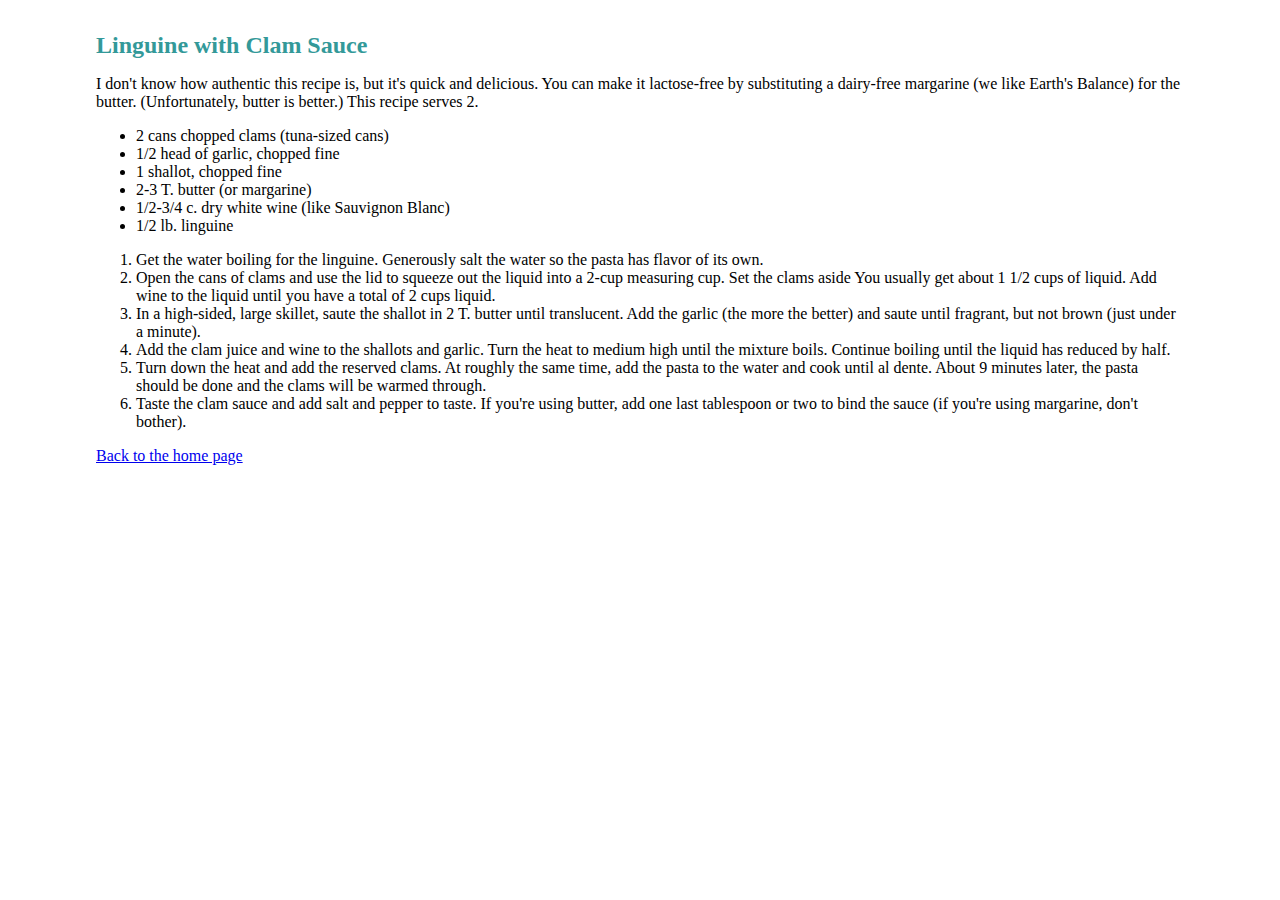
<file: jenskitchen/recipes/pasta/linguine.html>
<!DOCTYPE html>
<html>
<head>
<meta charset="utf-8">
<title>Jen's Kitchen: Linguine with Clam Sauce</title>
<style>
body {
	margin: 2em 6em;
	font-family: Georgia, "Times New Roman", Times, serif;
}
h1, h2 {	
	color: #399;}
h1 {
	font-size: 1.5em;
}
h2 {
	font-family: Verdana, Geneva, sans-serif;
	font-size: 1em;
}
small {
	color: #999;
}
</style>
</head>

<body>
<h1>Linguine with Clam Sauce</h1>

<p>I don't know how authentic this recipe is, but it's quick and delicious. You can make it lactose-free by substituting a dairy-free margarine (we like Earth's Balance) for the butter. (Unfortunately, butter is better.) This recipe serves 2.</p>
<ul>
  <li>2 cans chopped clams (tuna-sized cans)</li>
  <li>1/2 head of garlic, chopped fine</li>
  <li>1 shallot, chopped fine</li>
  <li>2-3 T. butter (or margarine)</li>
  <li>1/2-3/4 c. dry white wine (like Sauvignon Blanc)</li>
  <li>1/2 lb. linguine</li>
</ul>
<ol>
  <li> Get the water boiling for the linguine. Generously salt the water so the pasta has flavor of its own.</li>
  <li> Open the cans of clams and use the lid to squeeze out the liquid into a 2-cup measuring cup. Set the clams aside You usually get about 1 1/2 cups of liquid. Add wine to the liquid until you have a total of 2 cups liquid.</li>
  <li> In a high-sided, large skillet, saute the shallot in 2 T. butter until translucent. Add the garlic (the more the better) and saute until fragrant, but not brown (just under a minute).</li>
  <li> Add the clam juice and wine to the shallots and garlic. Turn the heat to medium high until the mixture boils. Continue boiling until the liquid has reduced by half.</li>
  <li> Turn down the heat and add the reserved clams. At roughly the same time, add the pasta to the water and cook until al dente. About 9 minutes later, the pasta should be done and the clams will be warmed through.</li>
  <li> Taste the clam sauce and add salt and pepper to taste. If you're using butter, add one last tablespoon or two to bind the sauce (if you're using margarine, don't bother).</li>
</ol>

<a href=".../index.html"><p>Back to the home page</p></a>

</body>
</html>
</file>
<file: bankcafe/restaurant_stylesheet.css>
@charset "UTF-8";
/* CSS Document */
#rest{
         font-family: Impact, Haettenschweiler, "Franklin Gothic Bold", "Arial Black", "sans-serif";
         text-align:right;
         }
         h1,h2{
          font-family: Impact, Haettenschweiler, "Franklin Gothic Bold", "Arial Black", "sans-serif";
          }
          p{
          font-size:22px;
          }         
    #navbar{
             font-weight:bold;
             height: 1.8em;
             background-color: #7C8796;
             overflow: hidden;
            }
    #maincontent{
                background-color:#B6E2F0;
                width:100%;
                }
    #booking      {
                background-color:lightgray;
                text-align:center;
                }
               h1,h2
		{
          font-family: Impact, Haettenschweiler, "Franklin Gothic Bold", "Arial Black", "sans-serif";
          }
          p,label{
          font-size:22px;
          }
    #footer p{
             margin: 0;
             padding: 0px 0;
             background-color:#DDDDDD;
             text-align: center;
             font-size:18px;
    }
    #starters{
		
         font-family: Impact, Haettenschweiler, "Franklin Gothic Bold", "Arial Black", "sans-serif";
         float: left;
         width: 33%;
    	 padding: 10px;
    	 height: 300px; 
		 text-align: center;
				
}
    #mains{
            
		font-family: Impact, Haettenschweiler, "Franklin Gothic Bold", "Arial Black", "sans-serif";       
        float: left;
   	 	width: 33%;
    	padding: 10px;
    	height: 300px; 
		text-align: center;
		
    }
    #dess{ 
		font-family: Cambria,Impact, Haettenschweiler, "Franklin Gothic Bold", "Arial Black", "sans-serif";         
        float: right;
    	width: 33%;
  		padding: 10px;
    	height: 300px; 
		text-align: center; 
			
    }
    #footer p{
             margin: 0;
             padding: 10px 0;
             background-color:#DDDDDD;
             text-align: center;
             font-size:18px;
    }

 #navbar ul{
            margin: 0;
            padding: 0;
            list-style-type: none;
            }
#navbar a{
         float:left;
         white-space: nowrap;
         border-right: 1px #EBEBEB solid;
         padding: 3px 15px 4px 15px;
         color: white;
         text-decoration: none;
         }
#navbar a: hover{
            background-color: #EBEBEB;  
             color: #336666;
             border-right: 3px #999999 solid;
             border-bottom: 3px #999999 solid;
             padding-bottom: 3px;
             }
#adheader{  background-color: #5B6A84;

         text-align: center;
         padding: 30px;
           }
</file>
